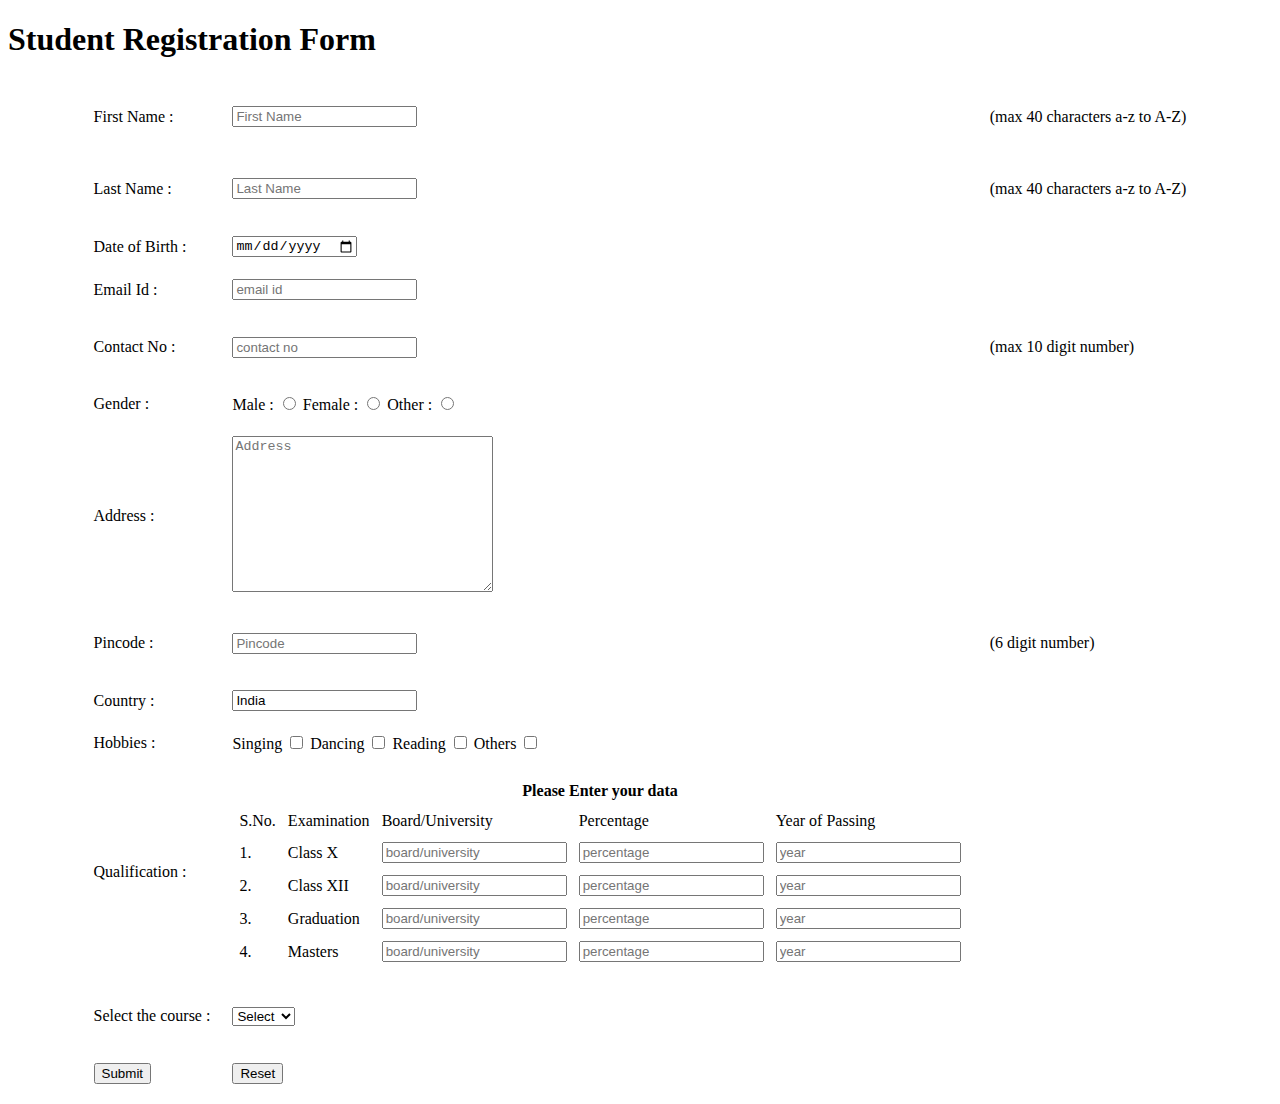
<file: 2.Project1/index.html>
<!DOCTYPE html>
<html lang="en">
<head>
    <meta charset="UTF-8">
    <meta name="viewport" content="width=device-width, initial-scale=1.0">
    <title>Document</title>
</head>
<body>
    <h1>Student Registration Form</h1>

    <form>
        <table align="center" cellpadding="10px">
            <tr>
                <td><label for="firstname">First Name :</label></td>
                <td><input type="text" placeholder="First Name" for="firstname" id="firstname" maxlength="40"></td>
                <td><p>(max 40 characters a-z to A-Z)</p></td>
            </tr>
    
            <tr>
                <td><label for="lastname">Last Name :</label></td>
                <td><input type="text" placeholder="Last Name" for="lastname" id="lastname" maxlength="40"></td>
                <td><p>(max 40 characters a-z to A-Z)</p></td>
            </tr>
    
            <tr>
                <td><label for="dob">Date of Birth :</label></td>
                <td><input type="date" name="dob" id="dob"></td>
            </tr>
    
            <tr>
                <td><label for="emailid">Email Id :</label></td>
                <td><input type="email" for="emailid" id="emailid" placeholder="email id"></td>
            </tr>
    
            <tr>
                <td><label for="contactno">Contact No :</label></td>
                <!-- not able to set maxlength as 10 -->
                <td><input type="number" name="contactno" id="contactno" placeholder="contact no" maxlength="10"></td>
                <td><p>(max 10 digit number)</p></td>
            </tr>
    
            <tr>
                <td><label for="gender">Gender :</label></td>
                <td>
                    <label for="male">Male :</label>
                    <input type="radio" name="gender" id="male" value="male">
                    <label for="female">Female :</label>
                    <input type="radio" name="gender" id="female" value="female">
                    <label for="other">Other :</label>
                    <input type="radio" name="gender" id="other" value="other">
                </td>
                <!-- we have to provide the value so that when form is submitted it is submitted with gender value -->
            </tr>
    
            <tr>
                <td><label for="address">Address :</label></td>
                <td><textarea name="address" id="address" rows="10" cols="30" placeholder="Address"></textarea></td>
            </tr>
    
            <tr>
                <td><label for="pincode">Pincode :</label></td>
                <td><input type="number" name="pincode" id="pincode" placeholder="Pincode" maxlength="6"></td>
                <td><p>(6 digit number)</p></td>
            </tr>
    
            <tr>
                <td><label for="country">Country :</label></td>
                <td><input type="text" name="country" id="country" placeholder="Country" value="India"></td>
            </tr>
    
            <tr>
                <td><label for="hobbies">Hobbies :</label></td>
                <td>
                    <label for="singing">Singing</label>
                    <input type="checkbox" name="hobbies" id="singing" value="singing">
                
                
                    <label for="dancing">Dancing</label>
                    <input type="checkbox" name="hobbies" id="dancing" value="dancing">
                
                
                    <label for="reading">Reading</label>
                    <input type="checkbox" name="hobbies" id="reading" value="reading">
                
                
                    <label for="others">Others</label>
                    <input type="checkbox" name="hobbies" id="others" value="others">
                </td>
            </tr>
    
            <tr>
                <td>Qualification :</td>
                <td>
                    <table cellpadding="5px">
                        <thead>
                            <tr>
                                <th colspan="5">Please Enter your data</th>
                            </tr>
                        </thead>
                        <tbody>
                            <tr>
                                <td>S.No.</td>
                                <td>Examination</td>
                                <td>Board/University</td>
                                <td>Percentage</td>
                                <td>Year of Passing</td>
                            </tr>
                            <tr>
                                <td>1.</td>
                                <td>Class X</td>
                                <td><input type="text" placeholder="board/university"></td>
                                <td><input type="number" placeholder="percentage"></td>
                                <td><input type="number" placeholder="year"></td>
                            </tr>
                            <tr>
                                <td>2.</td>
                                <td>Class XII</td>
                                <td><input type="text" placeholder="board/university"></td>
                                <td><input type="number" placeholder="percentage"></td>
                                <td><input type="number" placeholder="year"></td>
                            </tr>
                            <tr>
                                <td>3.</td>
                                <td>Graduation</td>
                                <td><input type="text" placeholder="board/university"></td>
                                <td><input type="number" placeholder="percentage"></td>
                                <td><input type="number" placeholder="year"></td>
                            </tr>
                            <tr>
                                <td>4.</td>
                                <td>Masters</td>
                                <td><input type="text" placeholder="board/university"></td>
                                <td><input type="number" placeholder="percentage"></td>
                                <td><input type="number" placeholder="year"></td>
                            </tr>
                        </tbody>
                    </table>
                </td>
            </tr>
            <tr>
                <td><p>Select the course :</p></td>
                <td>
                    <select name="course" id="course">
                        <option value="Select">Select</option>
                        <option value="B.Tech">B.Tech</option>
                        <option value="BBA">BBA</option>
                        <option value="MBA">MBA</option>
                        <option value="BSC">BSC</option>
                        <option value="BCOM">BCOM</option>
                    </select>
                </td>
            </tr>
            <tr>
                <td><input type="submit" value="Submit"></td>
                <td><input type="reset" value="Reset"></td>
            </tr>
        </table>
    </form>
    
</body>
</html>
</file>
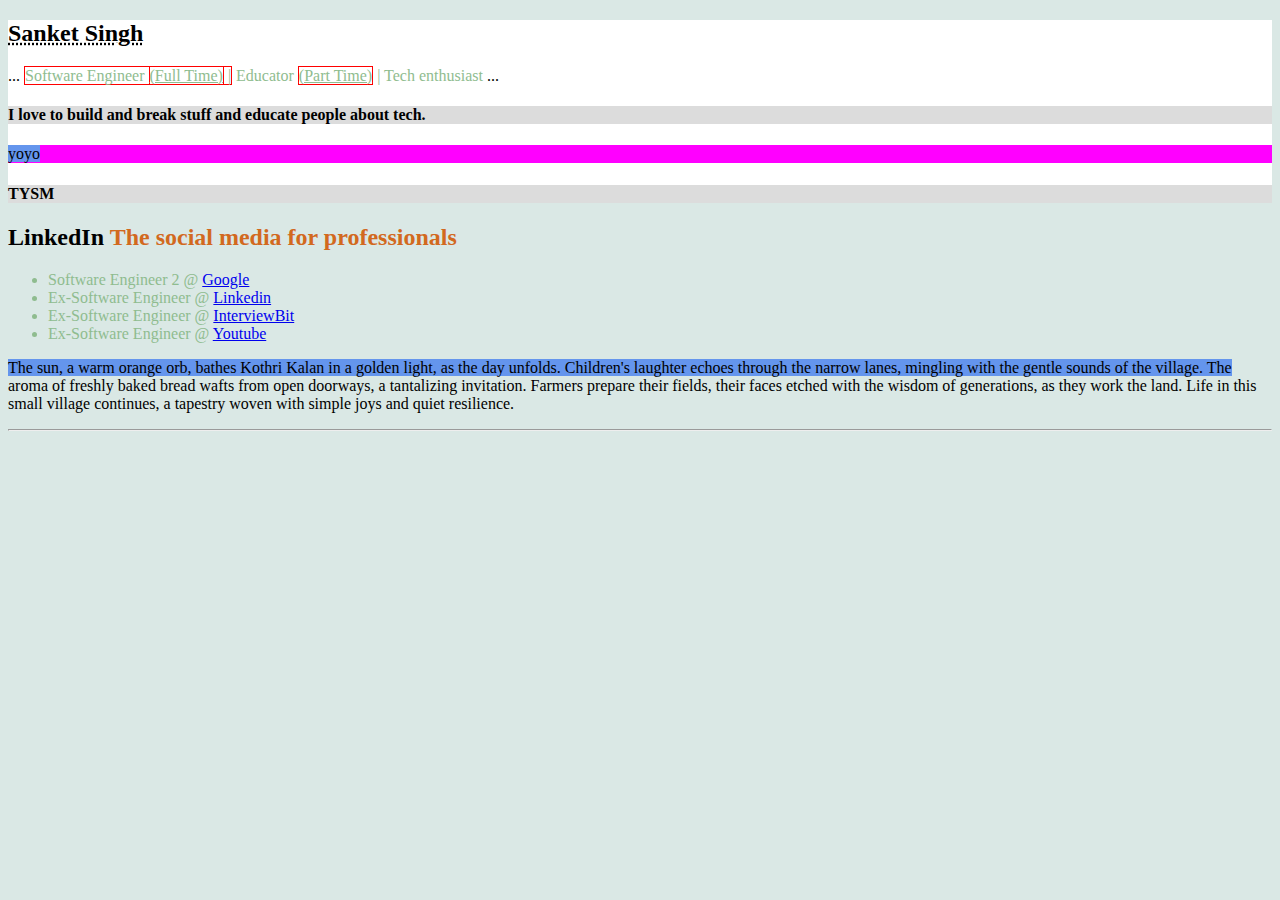
<file: 3.CSS-Intro/a.CSS-Basics/index.html>
<!DOCTYPE html>
<html lang="en">
<head>
    <meta charset="UTF-8">
    <meta name="viewport" content="width=device-width, initial-scale=1.0">
    <title>Basic CSS</title>
    <!-- <style>
        span
        {
            /* internal CSS */
            font-size: 25px;
            color: darkkhaki;
        }

        h2{
            color: magenta;
        }
    </style> -->
    <link rel="stylesheet" href="style.css">
    
</head>
<body>
    <!-- <h2 style="font-size: 50px;">Sanket Singh</h2> Inline CSS -->

    <header>
        <h2 id="head-text">Sanket Singh</h2> 
        <div>
            <span class="mid-text">Software Engineer <span class="extra">(Full Time)</span> |</span>
            <span class="mid-text">Educator <span class="extra">(Part Time)</span> |</span>
            <span class="mid-text">Tech enthusiast</span>
        </div>

        <h4>I love to build and break stuff and educate people about tech.</h4>
        <p>yoyo</p>
        <h4>TYSM</h4>
    </header>
    
    <!-- <button>Submit</button> -->

    <h2>
        LinkedIn <span>The social media for professionals</span>
    </h2>

    <!-- for attribute selector -->
    <!-- <input type="text" disabled>
    <input type="text" > -->

    <ul>
        <li class="mid-text">Software Engineer 2 @ <a href="https://www.google.com/" target="_blank">Google</a></li>
        <li class="mid-text">Ex-Software Engineer @ <a href="https://in.linkedin.com/" target="_blank">Linkedin</a></li>
        <li class="mid-text">Ex-Software Engineer @ <a href="https://www.interviewbit.com/" target="_blank">InterviewBit</a></li>
        <li class="mid-text">Ex-Software Engineer @ <a href="https://www.youtube.com/" target="_blank">Youtube</a></li>
    </ul>

    <p>
        The sun, a warm orange orb, bathes Kothri Kalan in a golden light, as the day unfolds. Children's laughter echoes through the narrow lanes, mingling with the gentle sounds of the village. The aroma of freshly baked bread wafts from open doorways, a tantalizing invitation. Farmers prepare their fields, their faces etched with the wisdom of generations, as they work the land. Life in this small village continues, a tapestry woven with simple joys and quiet resilience.
    </p>

    <hr>
</body>
</html>
</file>
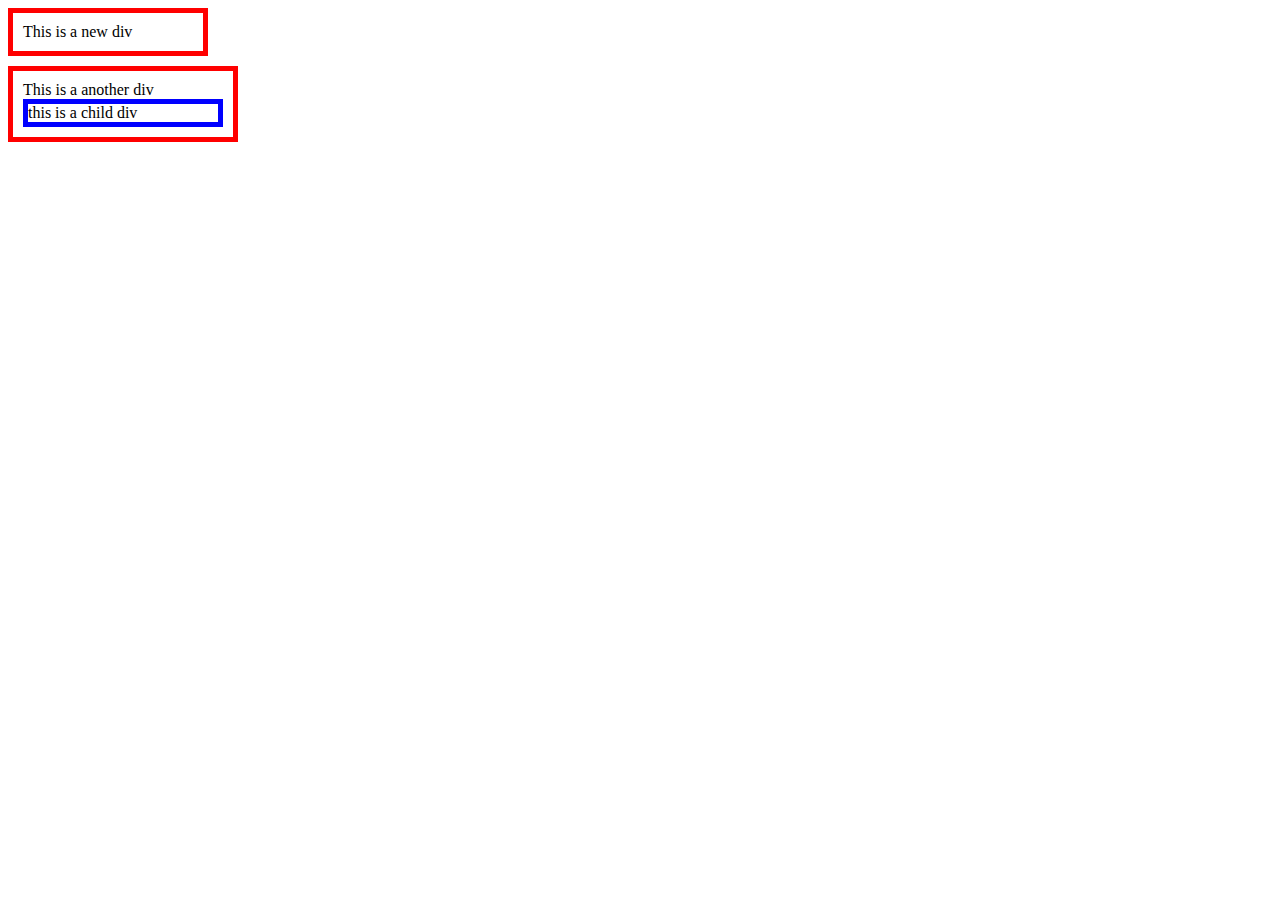
<file: 3.CSS-Intro/b.boxmodel/index.html>
<!DOCTYPE html>
<html lang="en">
<head>
    <meta charset="UTF-8">
    <meta name="viewport" content="width=device-width, initial-scale=1.0">
    <title>Document</title>
    <link rel="stylesheet" href="style.css">
</head>
<body>
    <div id="demo">
        This is a new div
    </div>

    <div id="demo2">
        This is a another div
        <div id="demo3">
            this is a child div
        </div>
    </div>
</body>
</html>
</file>
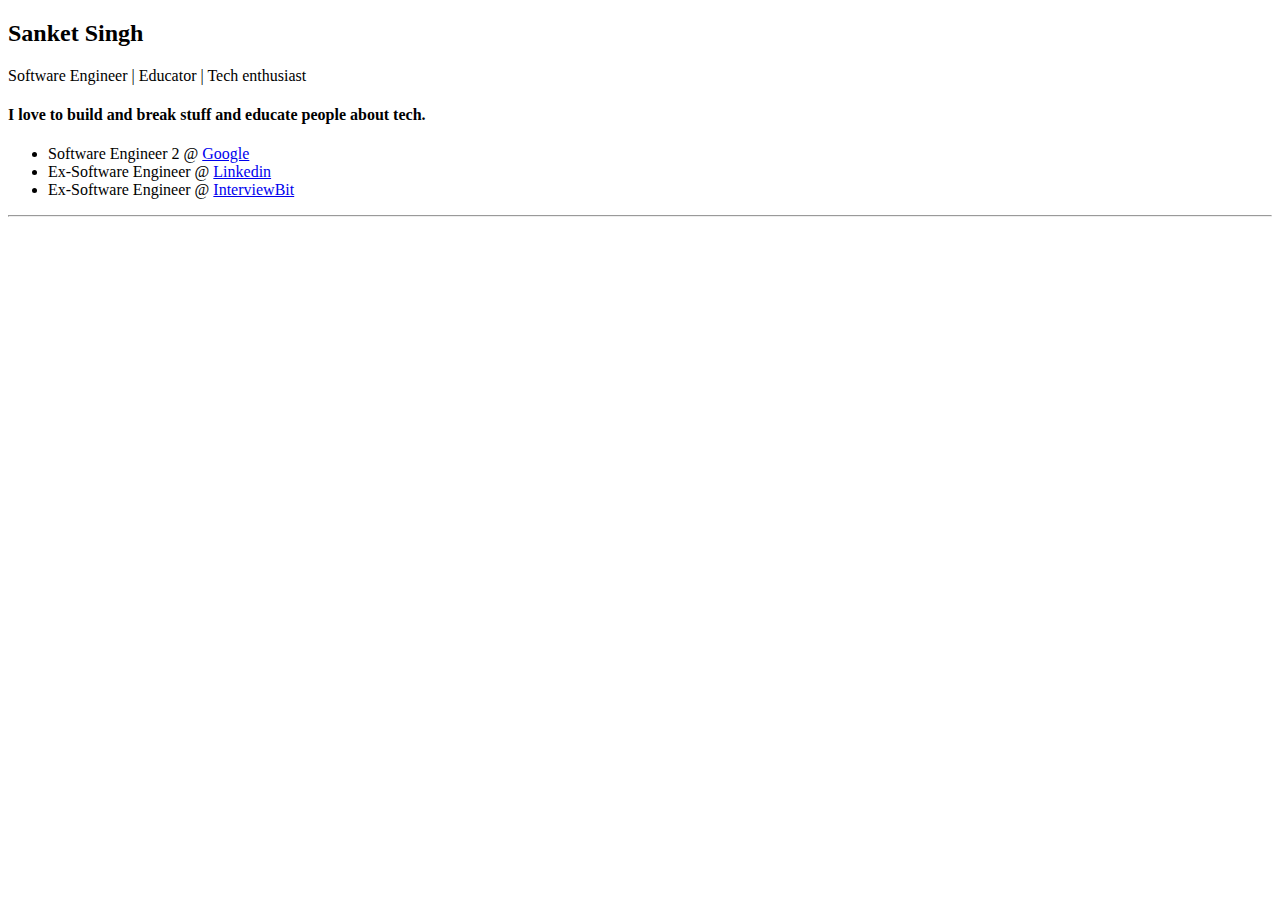
<file: 1.HTML-Intro/AboutMe.html>
<!DOCTYPE html>
<html lang="en">
<head>
    <meta charset="UTF-8">
    <meta name="viewport" content="width=device-width, initial-scale=1.0">
    <title>About Me</title>
</head>
<body>
    <h2>Sanket Singh</h2>
    <div>
        <span>Software Engineer |</span>
        <span>Educator |</span>
        <span>Tech enthusiast</span>
    </div>

    <h4>I love to build and break stuff and educate people about tech.</h4>

    <ul>
        <li>Software Engineer 2 @ <a href="https://www.google.com/">Google</a></li>
        <li>Ex-Software Engineer @ <a href="https://in.linkedin.com/">Linkedin</a></li>
        <li>Ex-Software Engineer @ <a href="https://www.interviewbit.com/">InterviewBit</a></li>
    </ul>

    <hr>
</body>
</html>
</file>
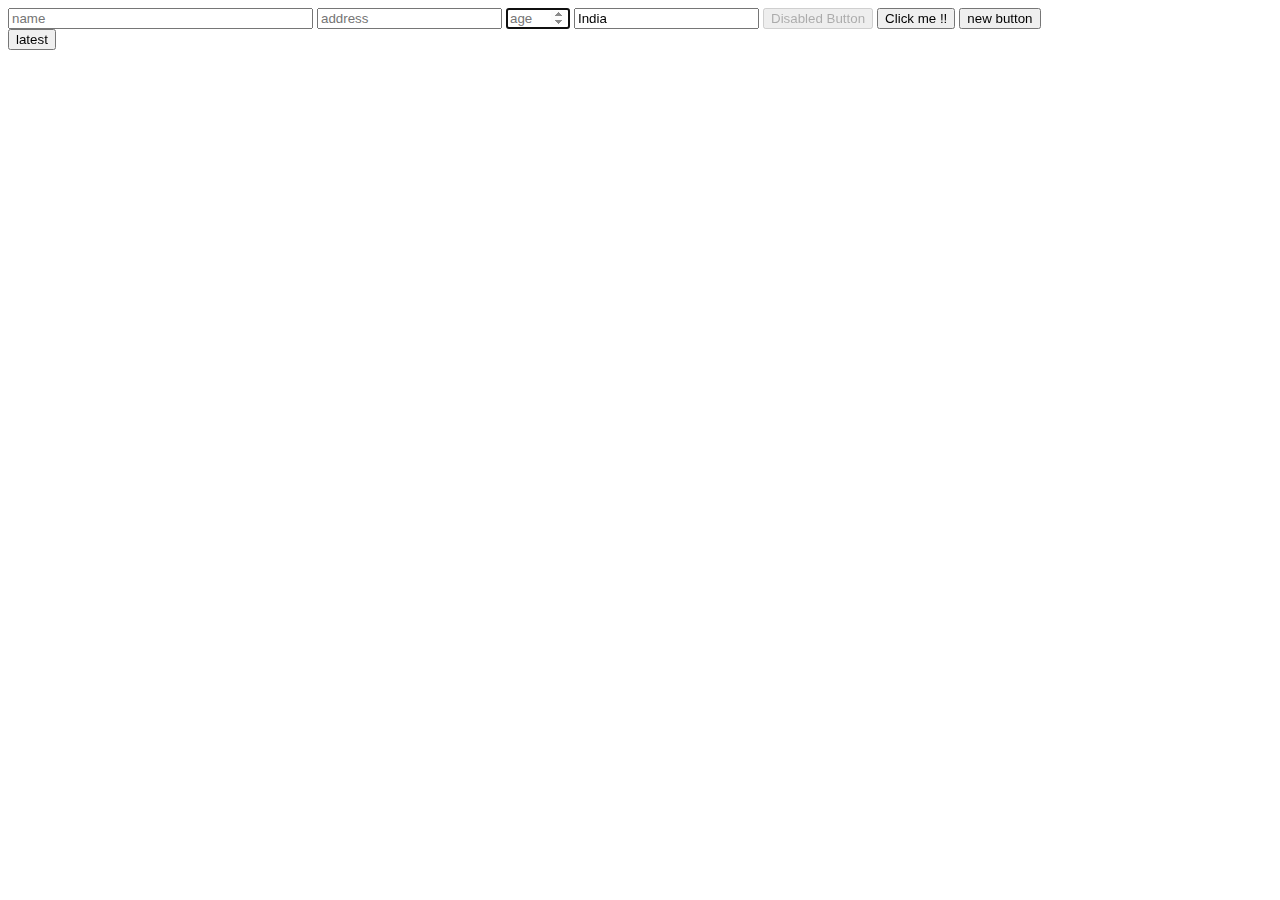
<file: 1.HTML-Intro/formdemo.html>
<!-- Starting of Section 6 of sanket singh elite batch HTML:Forms -->

<!DOCTYPE html>
<html lang="en">
<head>
    <meta charset="UTF-8">
    <meta name="viewport" content="width=device-width, initial-scale=1.0">
    <title>HTML Forms</title>
</head>
<body>
    <form action="" method="get">
        <!-- form may have action attribute or method attributes also -->
        <input type="text" placeholder="name" name="address" maxlength="15" size="35">
        <!-- size defines the visiblity space for an input -->
        <input type="text" placeholder="address" name="address">
        <input type="number" placeholder="age" name="age" min="10" max="100" autofocus>
        <!-- name attribute is used at time of form submission to identify what is asked and what input user has submitted -->
        <input type="text" placeholder="country" value="India">
        <input type="submit" value="Disabled Button" disabled>

        <input type="submit" value="Click me !!"> <!-- activity like on refresh or reload web page icon -->
        <button id="new_btn" class="btn new_one">new button</button> <!-- activity like on refresh or reload web page icon -->
        <!-- belongs to multiple classes btn and new_one but id should be unique -->
    </form>

    <button class="btn">latest</button> <!-- no activity like on refresh or reload web page icon -->
</body>
</html>
</file>
<file: 3.CSS-Intro/a.CSS-Basics/style.css>
/* External CSS */

/* h4 {
    font-size: 29px;
}

h2{
    color: crimson;
} */









/* selectors  */

*{
    /* this is same as selecting h1,h2,p,div,span,nav,footer....... and then applying styling  */
    /* this is a universal selector , whatever you write here is applied to everything */
    
}

body{
    background-color: #dae8e5;
}

header{
    background-color: white;   
}

.mid-text {
    color: darkseagreen;
}

#head-text {
    text-decoration: underline dotted;

    /* https://developer.mozilla.org/en-US/docs/Web/CSS/text-decoration    for more details */
}

/* attribute selector example */
/* input[disabled] {
    background-color: beige;
} */

h2 span {
    /* selects only those span that are inside h2 */
    color: chocolate;
}

div .extra {
    /* extra is present indide div->span->span */
    text-decoration-line: underline;
}

div ~ h4 {
    background-color: gainsboro;
}

h4 + p {
    background-color: fuchsia;
}

a:hover {
    text-decoration-line: none;
}

/* button:hover {
    color: darkred;
} */

a:visited {
    color: black;
}

div :first-child {
    border: 1px solid red;
}

/* psuedo elements */
div::before {
    content: "...";
}

/* psuedo elements */
div::after {
    content: "...";
}

p::first-line 
{
    background-color: cornflowerblue;
}
</file>
<file: 3.CSS-Intro/b.boxmodel/style.css>
html {
    /* unless changed every element has box-sizing as border box */
    box-sizing: border-box; 
    /* all elemnts should have border box*/
}

*,*:before,*:after {

    /* we allow the child to follow the parent box sizing */

    box-sizing: inherit;
    /* but if some elements have content box as box sizing we want its child also inherit its box sizing*/
    /* https://css-tricks.com/box-sizing/   for more refernce */
}

 /* * {   */
    /* box-sizing: border-box; */
    /* whatever width you give it will be allocated to content + padding + border */

    /* box-sizing: content-box; */
    /* whatever width you give it will be allocated to content only */
/* } */

#demo {
    border: solid red 5px;

    /* combined property of all 3 */
    /* border-style: solid;
    border-width: 5px;
    border-color: red; */   


    padding: 10px;
    width: 200px; /* width of the content*/
    margin-bottom: 10px;

}

#demo2
{
    border: solid red 5px;
    padding: 10px;
    width: 200px; /* width of the content*/

    box-sizing: content-box;

}

#demo3 {
    border: solid blue 5px;
}
</file>
